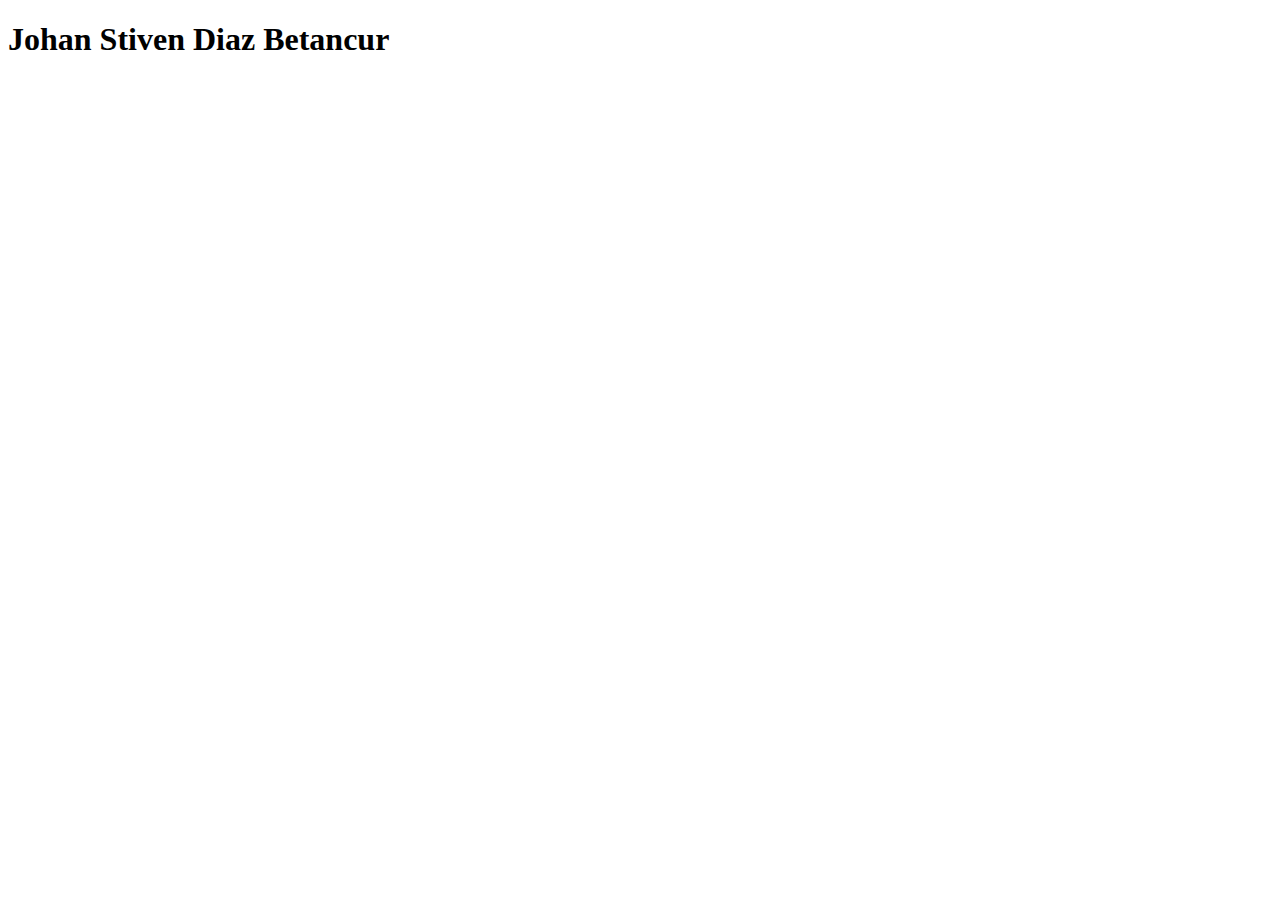
<file: index.html>
<!DOCTYPE html>
<html lang="en">
<head>
    <meta charset="UTF-8">
    <meta http-equiv="X-UA-Compatible" content="IE=edge">
    <meta name="viewport" content="width=device-width, initial-scale=1.0">
    <title>Document</title>
</head>
<body>
    <h1>Johan Stiven Diaz Betancur</h1>
</body>
</html>
</file>
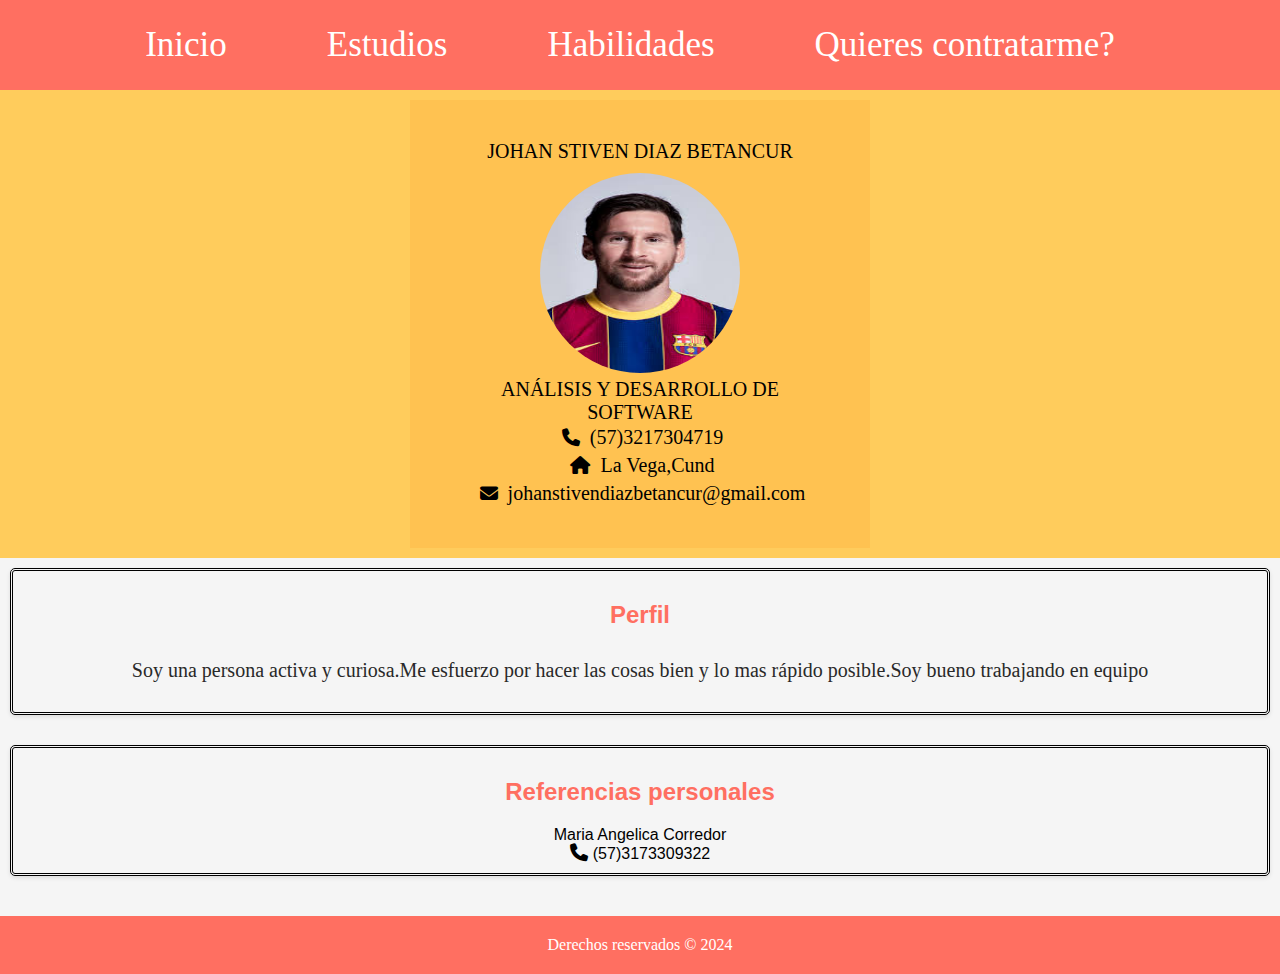
<file: hoja_de_vida/index.html>
<!DOCTYPE html>
<html lang="en">
<head>
    <meta charset="UTF-8">
    <meta http-equiv="X-UA-Compatible" content="IE=edge">
    <meta name="viewport" content="width=device-width, initial-scale=1.0">
    <title>Hoja de vida</title>
    <link rel="stylesheet" href="https://cdnjs.cloudflare.com/ajax/libs/font-awesome/6.4.0/css/all.min.css">
    <link rel="stylesheet" href="css/estilo.css">
</head>
<body>
    <nav>
        <a href="index.html">Inicio</a>
        <a href="html/educacion.html">Estudios</a>
        <a href="html/habilidades.html">Habilidades</a>
        <a href="html/Formulario.html">Quieres contratarme?</a>
    </nav>
    <header>
        <div class="header">
            <div>
                JOHAN STIVEN DIAZ BETANCUR<br>
                
            </div>
            <img src="imagenes/messi.jpg" alt="">
            <div>
                ANÁLISIS Y DESARROLLO DE SOFTWARE<br>
                <i class="fa fa-phone"></i>(57)3217304719<br>
                <i class="fas fa-home"></i>La Vega,Cund<br>
                <i class="fas fa-envelope"></i>johanstivendiazbetancur@gmail.com
            </div>
        </div>  
    </header>
    <main>
        <div>
            <div>
                <article>
                    <h2>Perfil</h2>
                    <p>Soy una persona activa y curiosa.Me esfuerzo por hacer las cosas bien y lo mas rápido posible.Soy bueno trabajando en equipo</p>
                </article>
            </div>
            <div>
                <article>
                    <h2>Referencias personales</h2>
                    Maria Angelica Corredor</br>
                    <i class="fa fa-phone"></i>(57)3173309322<br>
                </article>
            </div>   
        </div>
    </main>
        
    <footer>Derechos reservados &copy; 2024</footer>

</body>
</html>
</file>
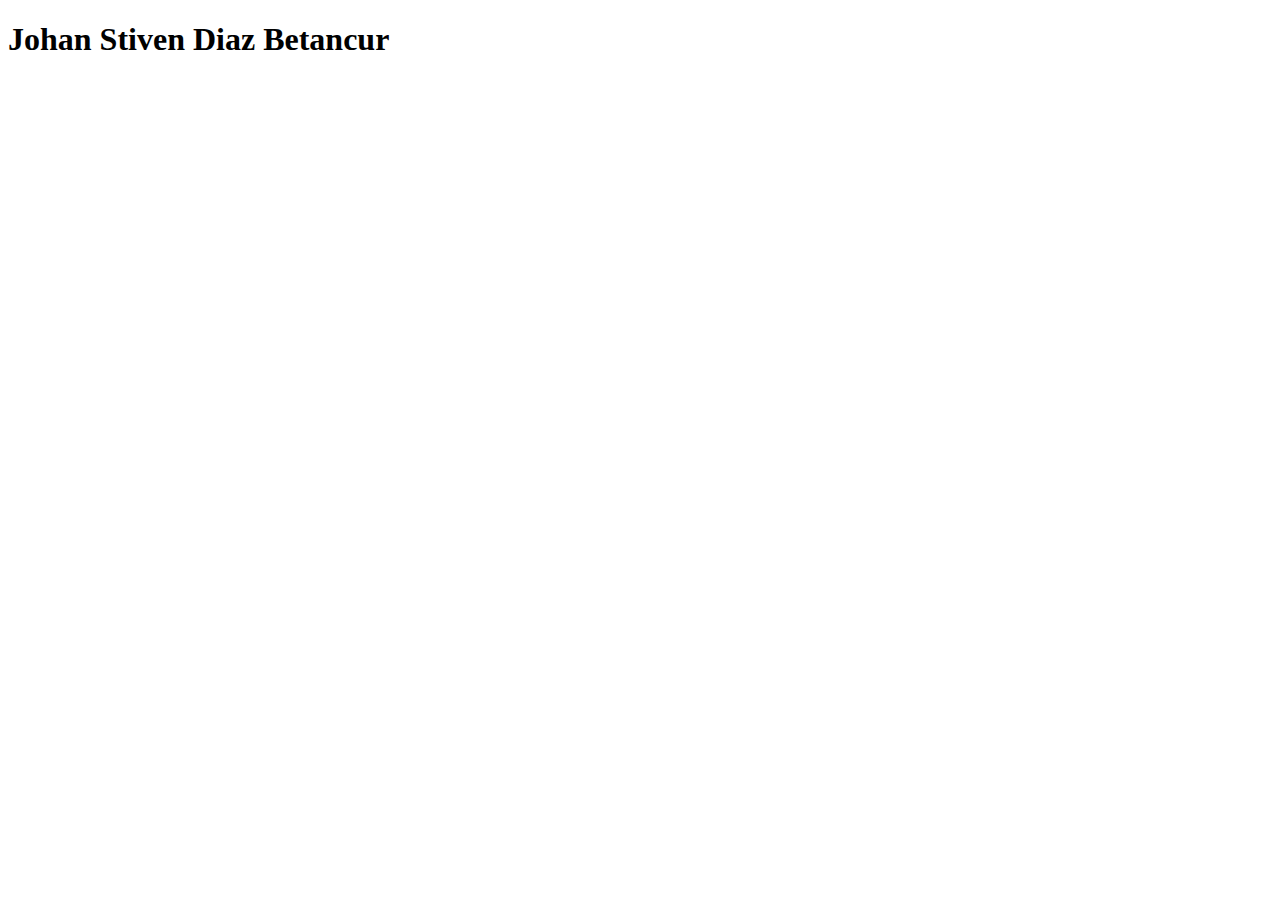
<file: hoja_de_vida/nuevo.html>
<!DOCTYPE html>
<html lang="en">
<head>
    <meta charset="UTF-8">
    <meta http-equiv="X-UA-Compatible" content="IE=edge">
    <meta name="viewport" content="width=device-width, initial-scale=1.0">
    <title>Document</title>
</head>
<body>
    <h1>Johan Stiven Diaz Betancur</h1>
</body>
</html>
</file>
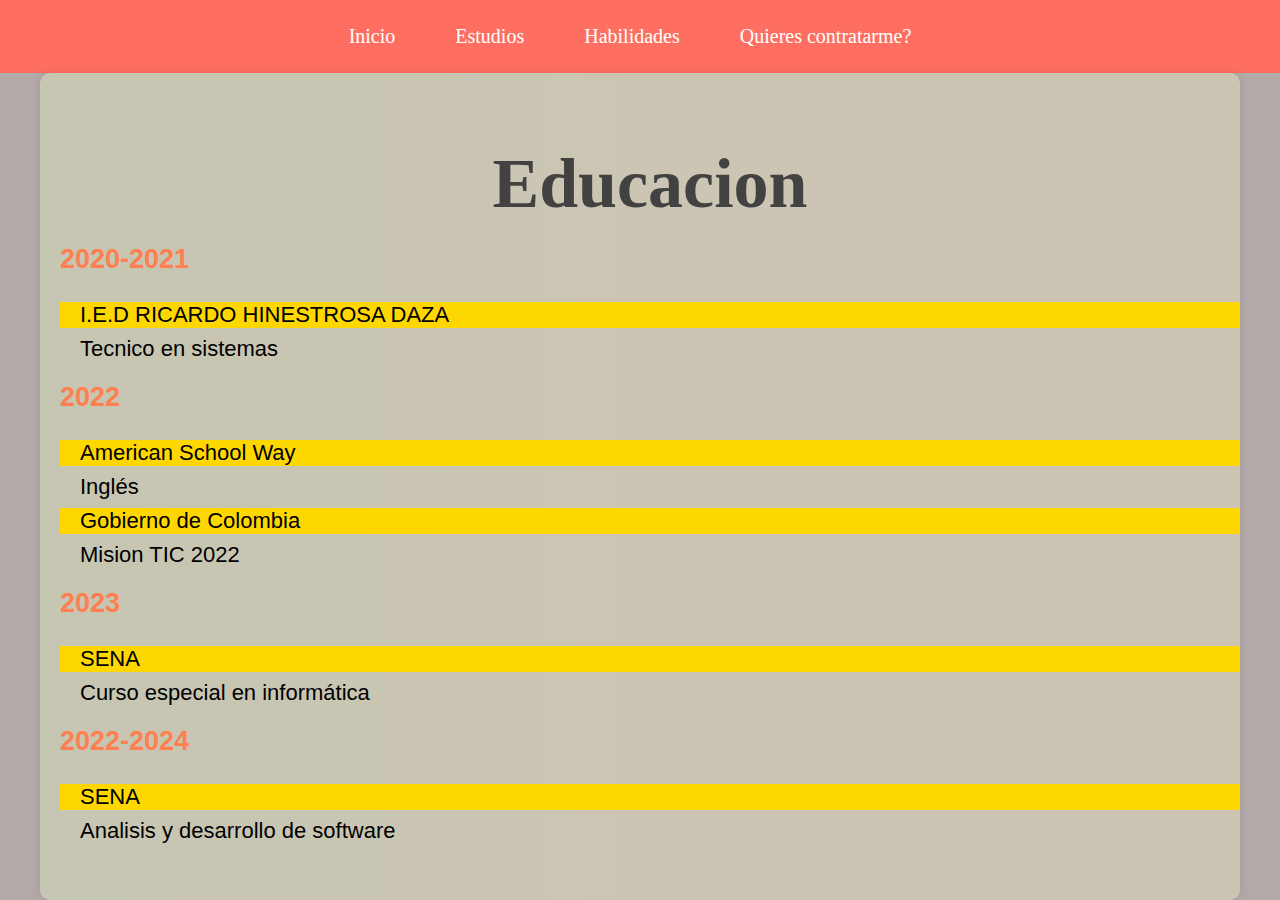
<file: html/educacion.html>
<!DOCTYPE html>
<html lang="en">
<head>
    <meta charset="UTF-8">
    <meta http-equiv="X-UA-Compatible" content="IE=edge">
    <meta name="viewport" content="width=device-width, initial-scale=1.0">
    <link rel="stylesheet" href="../css/educacion.css">
    <title>Educacion</title>
</head>
<body>
    <nav>
        <a href="../index.html">Inicio</a>
        <a href="educacion.html">Estudios</a>
        <a href="habilidades.html">Habilidades</a>
        <a href="Formulario.html">Quieres contratarme?</a>
    </nav>
    <main>
        <article>
            <h1>Educacion</h1>
            <h3>2020-2021</h3>
                <ul>
                    <li>I.E.D RICARDO HINESTROSA DAZA</li>
                    <li>Tecnico en sistemas</li>
                </ul>
                <h3>2022</h3>
                <ul>
                    <li>American School Way</li>
                    <li>Inglés</li>
                    <li>Gobierno de Colombia</li>
                    <li>Mision TIC 2022</li>
                </ul>
                <h3>2023</h3>
                <ul>
                    <li>SENA</li>
                    <li>Curso especial en informática</li>
                </ul>
                <h3>2022-2024</h3>
                <ul>
                    <li>SENA</li>
                    <li>Analisis y desarrollo de software</li>
                </ul>          
        </article>
    </main>
</body>
</html>
</file>
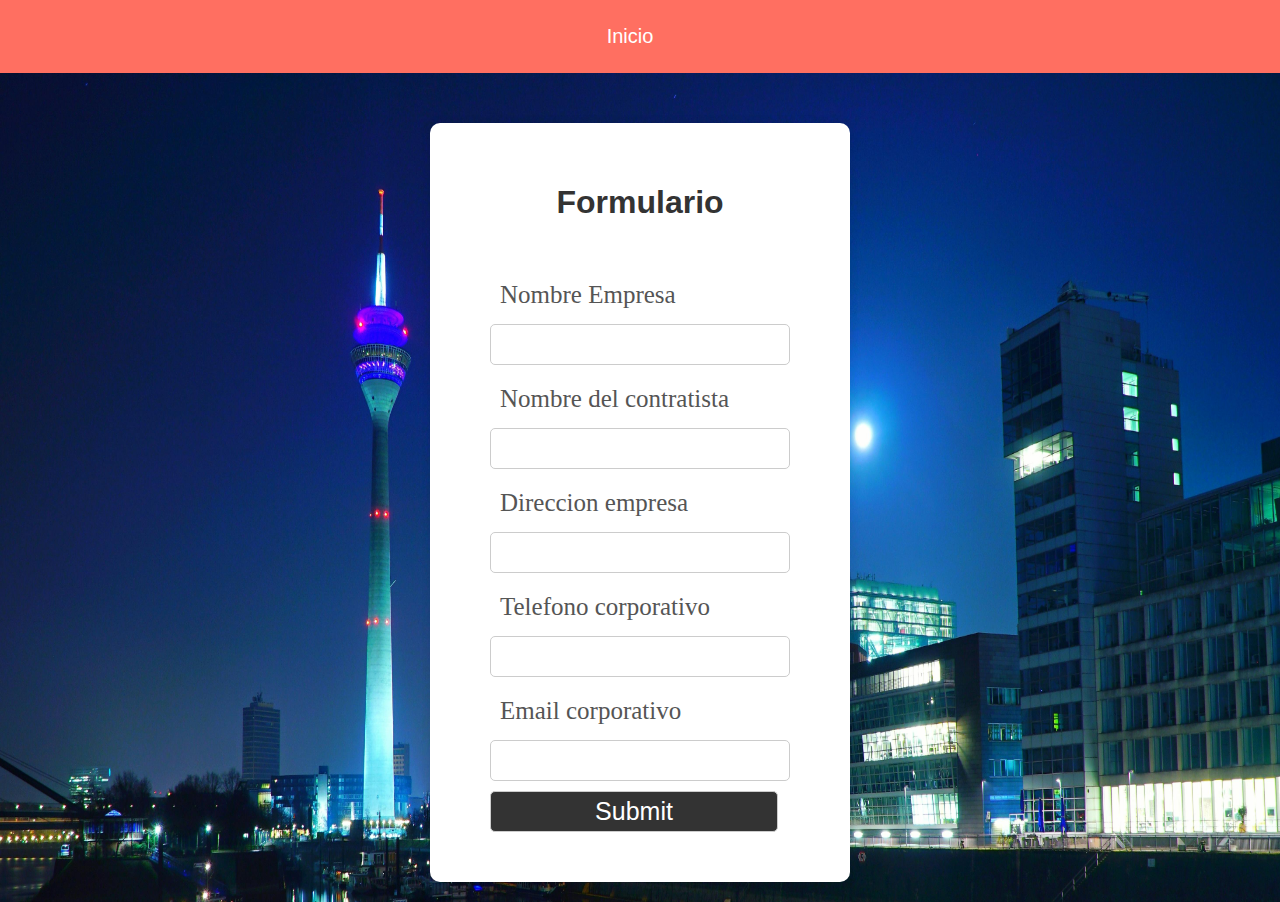
<file: html/Formulario.html>
<!DOCTYPE html>
<html lang="en">
<head>
    <meta charset="UTF-8">
    <meta http-equiv="X-UA-Compatible" content="IE=edge">
    <meta name="viewport" content="width=device-width, initial-scale=1.0">
    <link rel="stylesheet" href="../css/formulario.css">
    <title>Formulario</title>
</head>
<body>
    <nav>
        <a href="../index.html">Inicio</a>
    </nav>
    <div>
    <h1>Formulario</h1>
        <form action="../index.html" method="get">

            <label for="nombre">Nombre Empresa</label>
            <input type="text" id="nombre" name="nombre" required><br>

            <label for="nombre">Nombre del contratista</label>
            <input type="text" id="nombre" name="nombre" required><br>

            <label for="direccion">Direccion empresa</label>
            <input type="text" id="direccion" name="direccion" required><br>

            <label for="telefono">Telefono corporativo</label>
            <input type="number" id="telefono" name="edad" required><br>

            <label for="email">Email corporativo</label>
            <input type="email" id="email" name="email" required><br>

            <input type="submit" values="Enviar" >
        </form>
    </div>
</body>
</html>
</file>
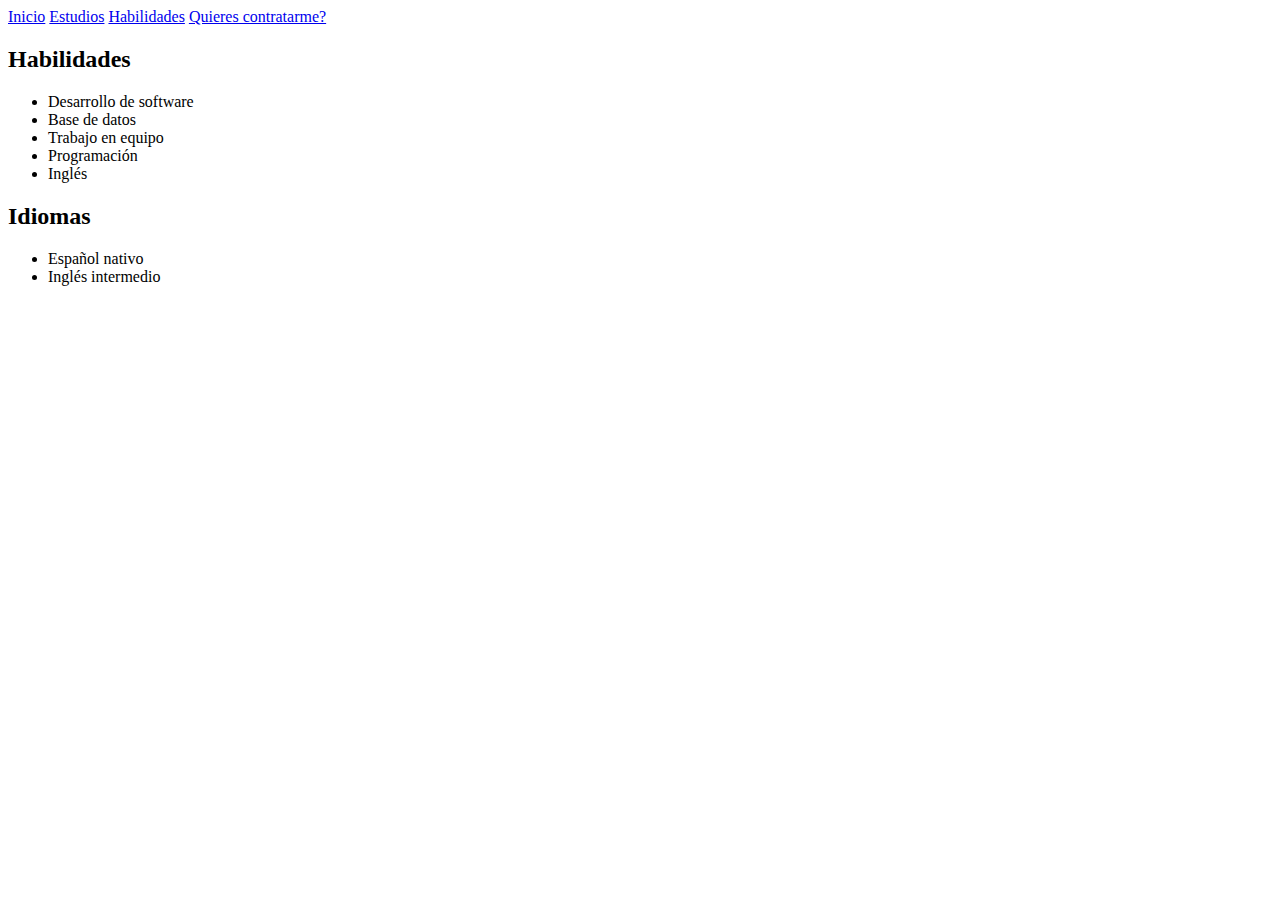
<file: html/habilidades.html>
<!DOCTYPE html>
<html lang="en">
<head>
    <meta charset="UTF-8">
    <meta http-equiv="X-UA-Compatible" content="IE=edge">
    <meta name="viewport" content="width=device-width, initial-scale=1.0">
    <title>habilidades</title>
</head>
<body>
    <nav>
        <a href="../index.html">Inicio</a>
        <a href="educacion.html">Estudios</a>
        <a href="habilidades.html">Habilidades</a>
        <a href="Formulario.html">Quieres contratarme?</a>
    </nav>
    <main>
        <article>
            <h2>Habilidades</h2>
                    <ul>
                        <li>Desarrollo de software</li>
                        <li>Base de datos</li>
                        <li>Trabajo en equipo</li>
                        <li>Programación</li>
                        <li>Inglés</li>
                    </ul>
                    <h2>Idiomas</h2>
                    <ul>
                        <li>Español nativo</li>
                        <li>Inglés intermedio</li>
                    </ul>
        </article>
    </main>
</body>
</html>
</file>
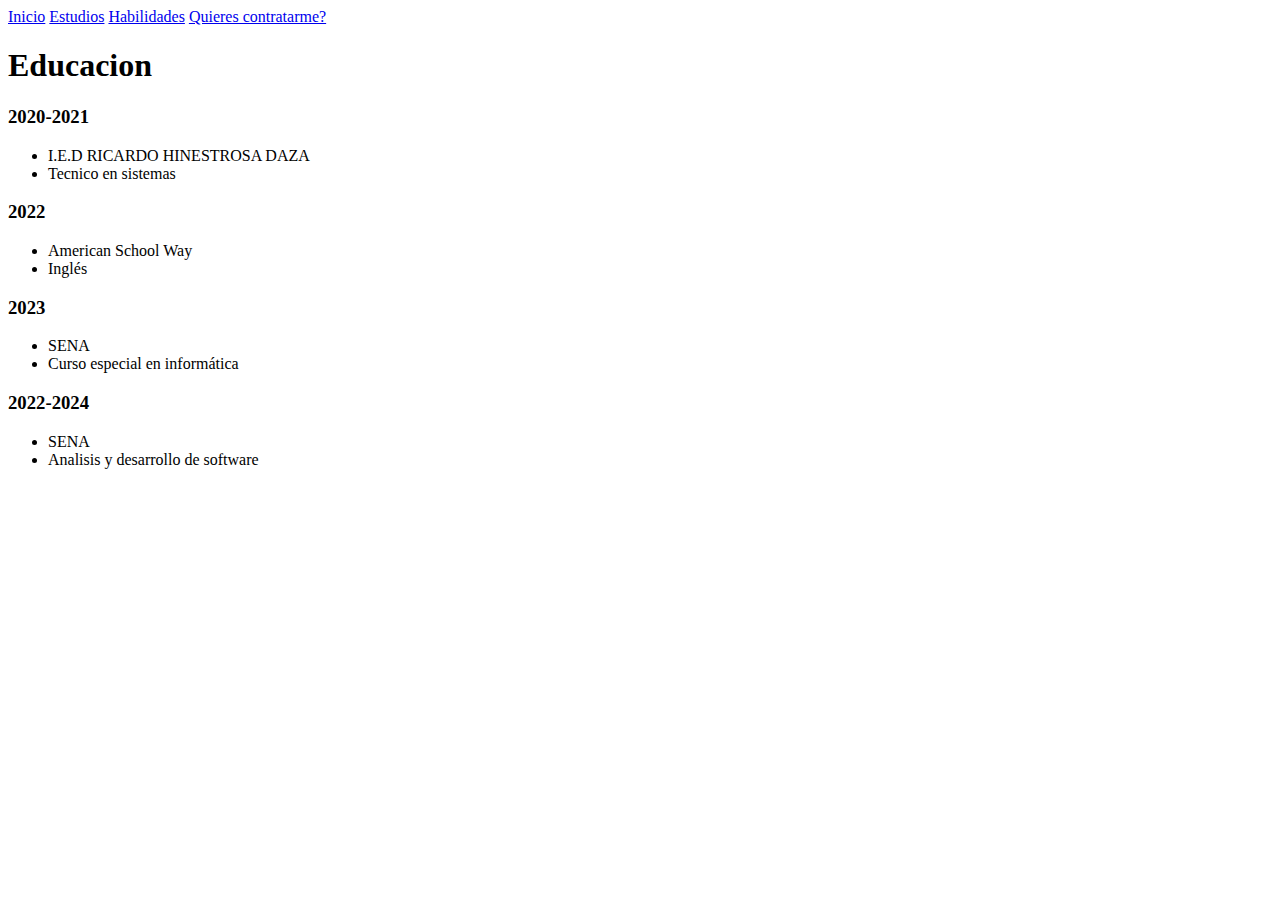
<file: hoja_de_vida/html/educacion.html>
<!DOCTYPE html>
<html lang="en">
<head>
    <meta charset="UTF-8">
    <meta http-equiv="X-UA-Compatible" content="IE=edge">
    <meta name="viewport" content="width=device-width, initial-scale=1.0">
    <title>Educacion</title>
</head>
<body>
    <nav>
        <a href="inicio.html">Inicio</a>
        <a href="educacion.html">Estudios</a>
        <a href="habilidades.html">Habilidades</a>
        <a href="Formulario.html">Quieres contratarme?</a>
    </nav>
    <main>
        <article>
            <h1>Educacion</h1>
            <h3>2020-2021</h3>
                <ul>
                    <li>I.E.D RICARDO HINESTROSA DAZA</li>
                    <li>Tecnico en sistemas</li>
                </ul>
                <h3>2022</h3>
                <ul>
                    <li>American School Way</li>
                    <li>Inglés</li>
                </ul>
                <h3>2023</h3>
                <ul>
                    <li>SENA</li>
                    <li>Curso especial en informática</li>
                </ul>
                <h3>2022-2024</h3>
                <ul>
                    <li>SENA</li>
                    <li>Analisis y desarrollo de software</li>
                </ul>          
        </article>
    </main>
</body>
</html>
</file>
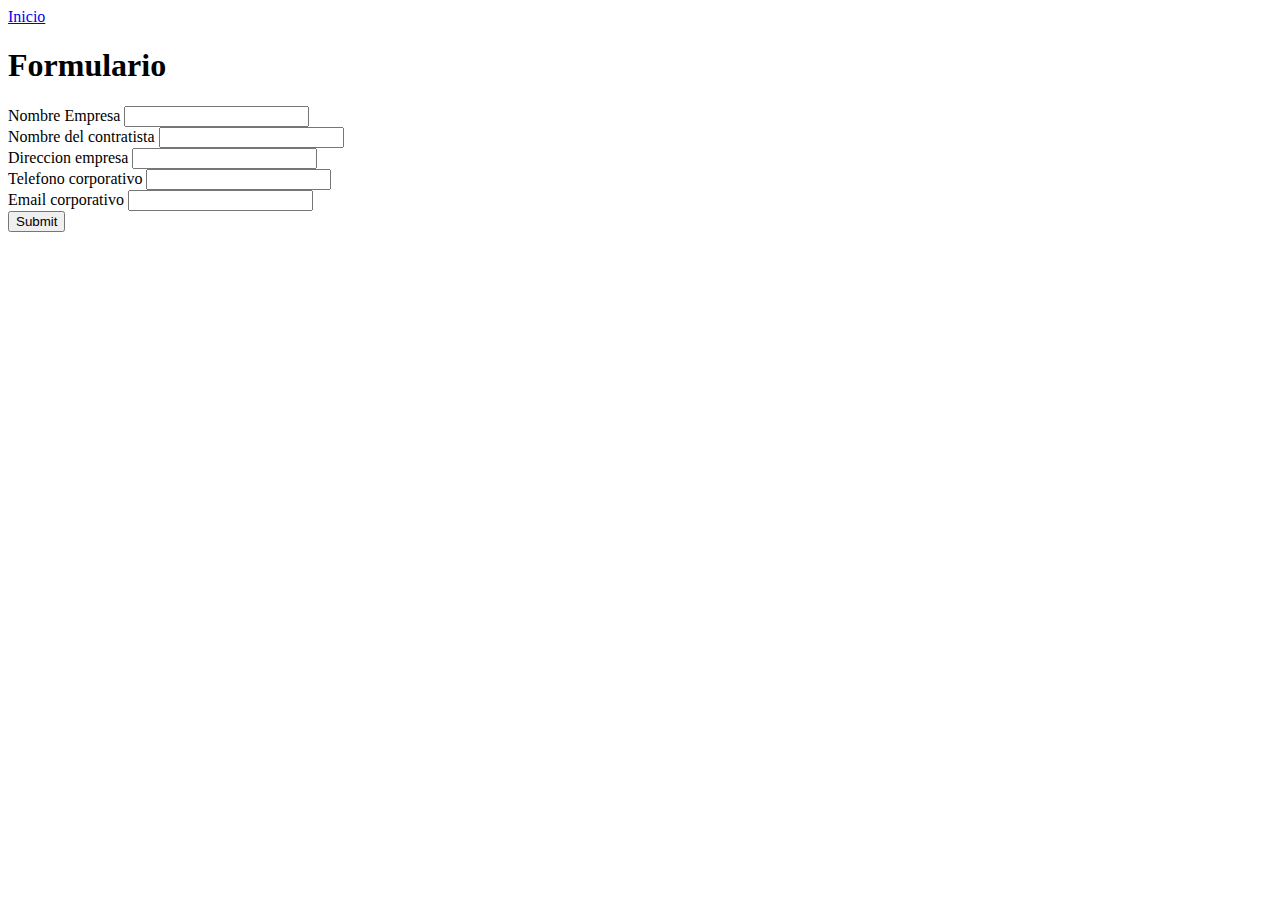
<file: hoja_de_vida/html/Formulario.html>
<!DOCTYPE html>
<html lang="en">
<head>
    <meta charset="UTF-8">
    <meta http-equiv="X-UA-Compatible" content="IE=edge">
    <meta name="viewport" content="width=device-width, initial-scale=1.0">
    <title>Formulario</title>
</head>
<body>
    <nav>
        <a href="inicio.html">Inicio</a>
    </nav>
    <div>
    <h1>Formulario</h1>
        <form action="inicio.html" method="get">

            <label for="nombre">Nombre Empresa</label>
            <input type="text" id="nombre" name="nombre"><br>

            <label for="nombre">Nombre del contratista</label>
            <input type="text" id="nombre" name="nombre"><br>

            <label for="direccion">Direccion empresa</label>
            <input type="text" id="direccion" name="direccion"><br>

            <label for="telefono">Telefono corporativo</label>
            <input type="number" id="telefono" name="edad"><br>

            <label for="email">Email corporativo</label>
            <input type="email" id="email" name="email"><br>

            <input type="submit" values="Enviar">
        </form>
    </div>
</body>
</html>
</file>
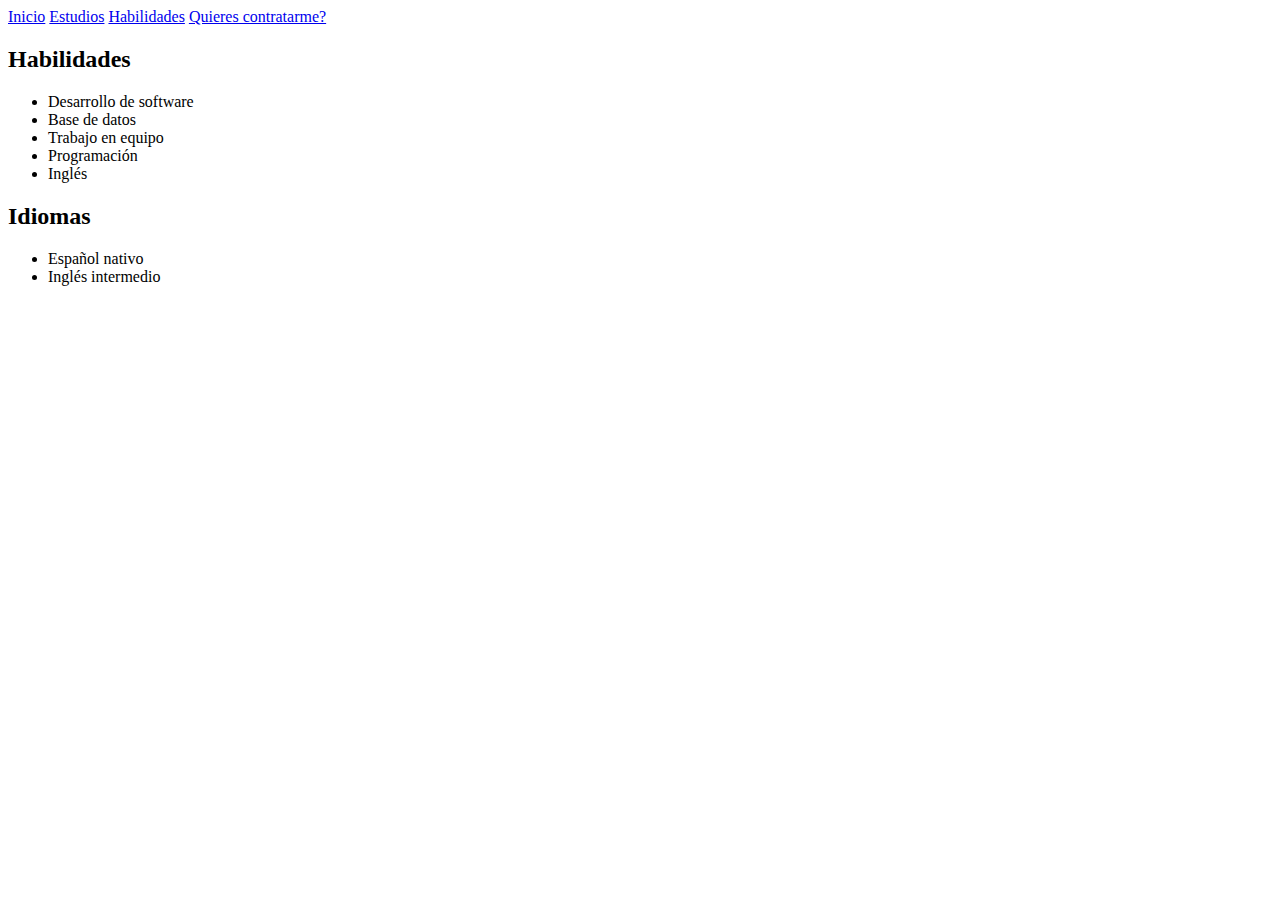
<file: hoja_de_vida/html/habilidades.html>
<!DOCTYPE html>
<html lang="en">
<head>
    <meta charset="UTF-8">
    <meta http-equiv="X-UA-Compatible" content="IE=edge">
    <meta name="viewport" content="width=device-width, initial-scale=1.0">
    <title>habilidades</title>
</head>
<body>
    <nav>
        <a href="inicio.html">Inicio</a>
        <a href="educacion.html">Estudios</a>
        <a href="habilidades.html">Habilidades</a>
        <a href="Formulario.html">Quieres contratarme?</a>
    </nav>
    <main>
        <article>
            <h2>Habilidades</h2>
                    <ul>
                        <li>Desarrollo de software</li>
                        <li>Base de datos</li>
                        <li>Trabajo en equipo</li>
                        <li>Programación</li>
                        <li>Inglés</li>
                    </ul>
                    <h2>Idiomas</h2>
                    <ul>
                        <li>Español nativo</li>
                        <li>Inglés intermedio</li>
                    </ul>
        </article>
    </main>
</body>
</html>
</file>
<file: hoja_de_vida/css/estilo.css>
body {
    margin: 0;
    padding: 0;
    background-color: #f5f5f5;
}

nav {
    background-color: #ff6f61;
    color: #fff;
    padding: 10px;
    display: flex;
    justify-content: center;
}

nav a {
    color: #fff;
    text-decoration: none;
    margin-right: 20px;
    padding: 15px;
    padding-left: 40px;
    padding-right: 40px;
    font-size: 35px;
    
}

a:hover{
    background-color: rgba(214, 23, 23, 0.315);
}

header {
    background-color: #ffcc5c;
    padding: 10px;
    text-align: center;
}

header img {
    width: 200px;
    height: 200px;
    border-radius: 50%;
    margin-top: 10px;
}

.header{
    background-color: rgb(255, 194, 81);
    padding: 10px;
    padding-left: 10px;
    margin-left: 400px;
    margin-right: 400px;
    padding: 40px;
    font-size: 20px;

}

header i{
    padding:5px;
}

main {
    padding: 10px;
    text-align: center;
    font-family: 'Trebuchet MS', 'Lucida Sans Unicode', 'Lucida Grande', 'Lucida Sans', Arial, sans-serif;
}

article {
    margin-bottom: 30px;
    padding: 10px;
    border-radius: 5px;
    box-shadow: 0 2px 4px rgba(0, 0, 0, 0.1);
    border-style:double;
    
}

footer {
    background-color: #ff6f61;
    color: #fff;
    text-align: center;
    padding: 20px;
}

/* Estilo para íconos */
.fa,
.fas {
    font-size: 18px;
    margin-right: 5px;
}

/* Estilos específicos */
article h2 {
    color: #ff6f61;
}

article p {
    color: rgb(41, 41, 41);
    font-family: 'Times New Roman', Times, serif;
    font-size:20px;
    padding-top: 10px;
}
</file>
<file: css/educacion.css>
body {
    margin: 0;
    padding: 0;
    background-color: #b3a9a9;
}


nav {
    background-color: #ff6f61;
    color: #b3a9a9;
    padding: 10px;
    display: flex;
    justify-content: center;


}


nav a {
    color: #fff;
    text-decoration: none;
    margin-right: 20px;
    padding: 15px 20px;
    font-size: 20px; 

}
@media screen and (max-width: 768px) {
    nav {
        flex-direction: column; 
        align-items: center; 
    }

    nav a {
        margin-right: 0; 
        margin-bottom: 10px; 
        padding: 15px;
        font-size: 16px; 
    }
}
a:hover{
    background-color: rgba(214, 23, 23, 0.315);
    transition: .5s;
    border: 2px solid orange;
    transition: transform 0.3;
    transform:scale(1.1) ;
}

main {
    font-family: 'Arial', sans-serif;
    background-color: #b3a9a9;
    padding-top: 0px;
    padding-left: 40px;
    padding-right: 40px;
}


article {
    background: linear-gradient(90deg, rgb(198, 198, 178) 0%, rgb(204, 197, 180)50%);
    border-radius: 10px;
    padding: 24px 0px 40px 20px;
    box-shadow: 0 0 10px rgba(0, 0, 0, 0.1);
}


h1 {
    text-align: center;
    margin-bottom: 20px;
    font-family:Georgia, 'Times New Roman', Times, serif;
    font-size: 70px;
    color:rgb(66, 66, 66);
    animation: red 3.5s infinite;
}
@media (max-width: 768px) {
    h1 {
        font-size: 40px;
    }
}

@media (max-width: 480px) {
    h1 {
        font-size: 30px;  
    }
}

h3 {
    color: #ff7f50; 
    margin-top: 20px;
    font-size: 27px;
}


ul {
    list-style-type: none;
    padding: 0;
    margin-top: 10px;
}


li {
    margin-bottom: 8px;
    padding-left: 20px;
    position: relative;
    font-size: 22px;
}


li:nth-child(odd) {
    background-color: #ffd700; 
}


hr {
    border: 0;
    border-top: 1px solid #ccc;
    margin: 20px 0;
}


a {
    color: #1e90ff; 
    text-decoration: none;
    transition: color 0.3s ease;
}


a:hover {
    color: white; 
}

footer {
    background-color: #ff6f61;
    color: #fff;
    text-align: center;
    padding: 20px;
}

@keyframes red{
    0%{
        text-shadow: 0 0 4px rgba(255, 0, 0, 0.665),0 0 4px orangered;
    }
    25%{
        text-shadow: 0 0 2px rgba(255, 0, 0, 0.588),0 0 2px orangered;
    }
    50%{
        text-shadow: 0 0 4px rgba(255, 0, 0, 0.561),0 0 4px orangered;
    }
    75%{
        text-shadow: 0 0 2px rgba(255, 0, 0, 0.581),0 0 2px orangered;
    }
    100%{
        text-shadow: 0 0 4px rgba(255, 0, 0, 0.583),0 0 4px orangered;
    }
}
</file>
<file: css/formulario.css>
body {
    font-family: Arial, sans-serif;
    background-image: url(../imagenes/pexels-nicooografie-361527.jpg);
    background-size: 100% 150%;
    margin: 0;
    padding: 0;
}

nav {
    background-color: #ff6f61;
    color: #b3a9a9;
    padding: 10px;
    display: flex;
    justify-content: center;
    margin-bottom: 50px;


}

nav a {
    color: #fff;
    text-decoration: none;
    margin-right: 20px;
    padding: 15px 20px;
    font-size: 20px; 

}
@media screen and (max-width: 768px) {
    nav {
        flex-direction: column; 
        align-items: center; 
    }

    nav a {
        margin-right: 0; 
        margin-bottom: 10px; 
        padding: 15px;
        font-size: 16px; 
    }
}
a:hover{
    background-color: rgba(214, 23, 23, 0.315);
    transition: .5s;
    border: 2px solid red;
    transition: transform 0.3;
    transform:scale(1.1) ;
}


div {
    background-color: #fff;
    padding: 40px;
    padding-left: 60px;
    padding-right: 60px;
    margin: 20px auto;
    width: 300px;
    border-radius: 10px;
    box-shadow: 0 0 10px rgba(0, 0, 0, 0.1);
}

h1 {
    text-align: center;
    color: #333;
}

form {
    margin-top: 50px;
}

label {
    display: flex;
    padding: 10px;
    position: center;
    margin-bottom: 5px;
    font-family: 'Times New Roman', Times, serif;
    font-size: 25px;
    color: #555;
    
}

input[type="text"],
input[type="number"],
input[type="email"],
input[type="submit"] {
    width: calc(100% - 12px);
    padding: 5px;
    margin-bottom: 10px;
    border: 1px solid #ccc;
    border-radius: 5px;
    font-size: 25px;
}


input[type="number"]::-webkit-inner-spin-button,
input[type="number"]::-webkit-outer-spin-button {
    -webkit-appearance: none;
    margin: 0;
}


input[type="number"]::-moz-focus-inner {
    border: 0;
}


input[type="submit"] {
    background-color: #333;
    color: #fff;
    cursor: pointer;
}

input[type="submit"]:hover {
    background-color: #555;
}
</file>
